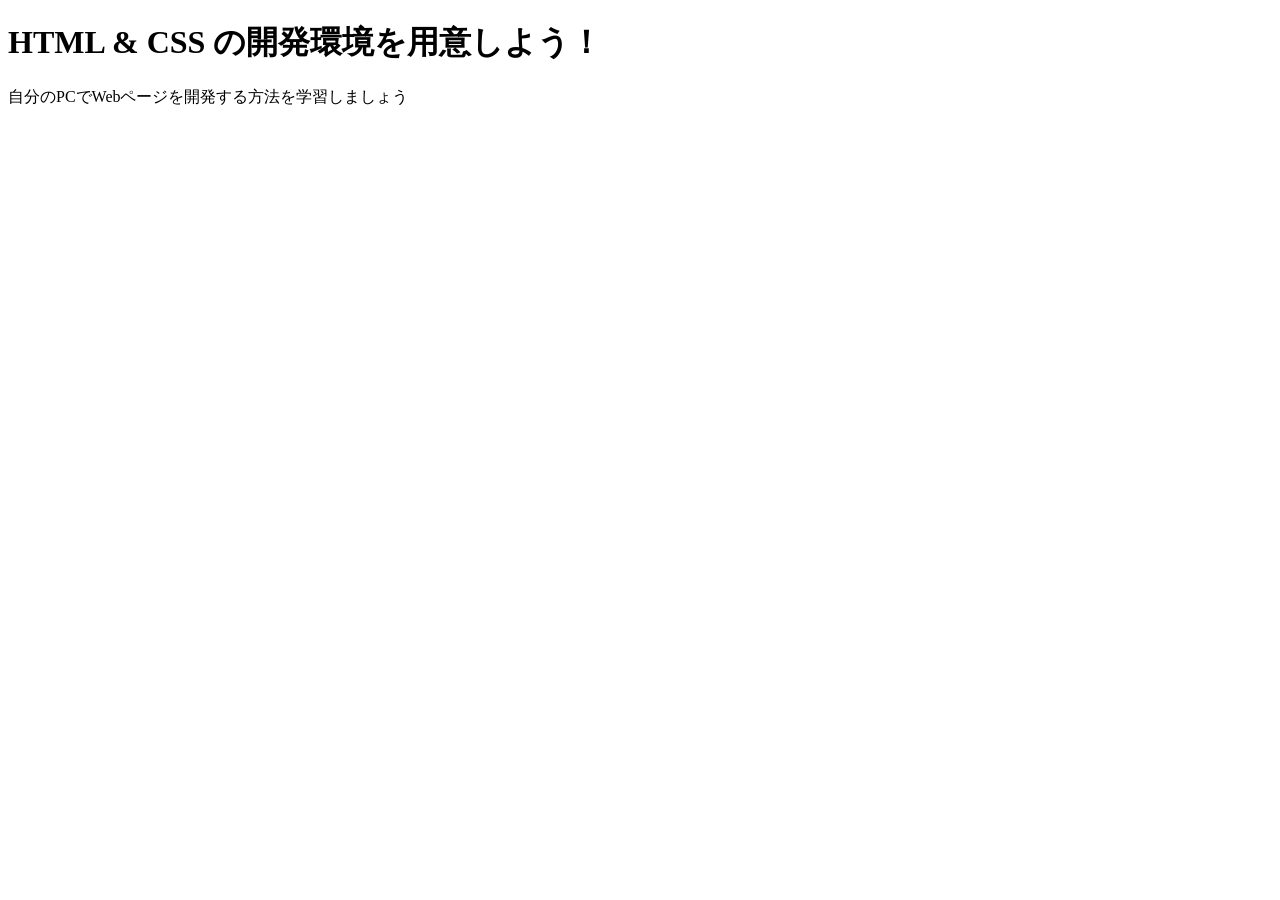
<file: index.html>
<!DOCTYPE html>
<html>
  <head>
    <meta charset="utf-8">
    <title>Progate</title>
  </head>
  <body>
    <h1 class="title">HTML & CSS の開発環境を用意しよう！</h1>
    <p>自分のPCでWebページを開発する方法を学習しましょう</p>
  </body>
</html>
</file>
